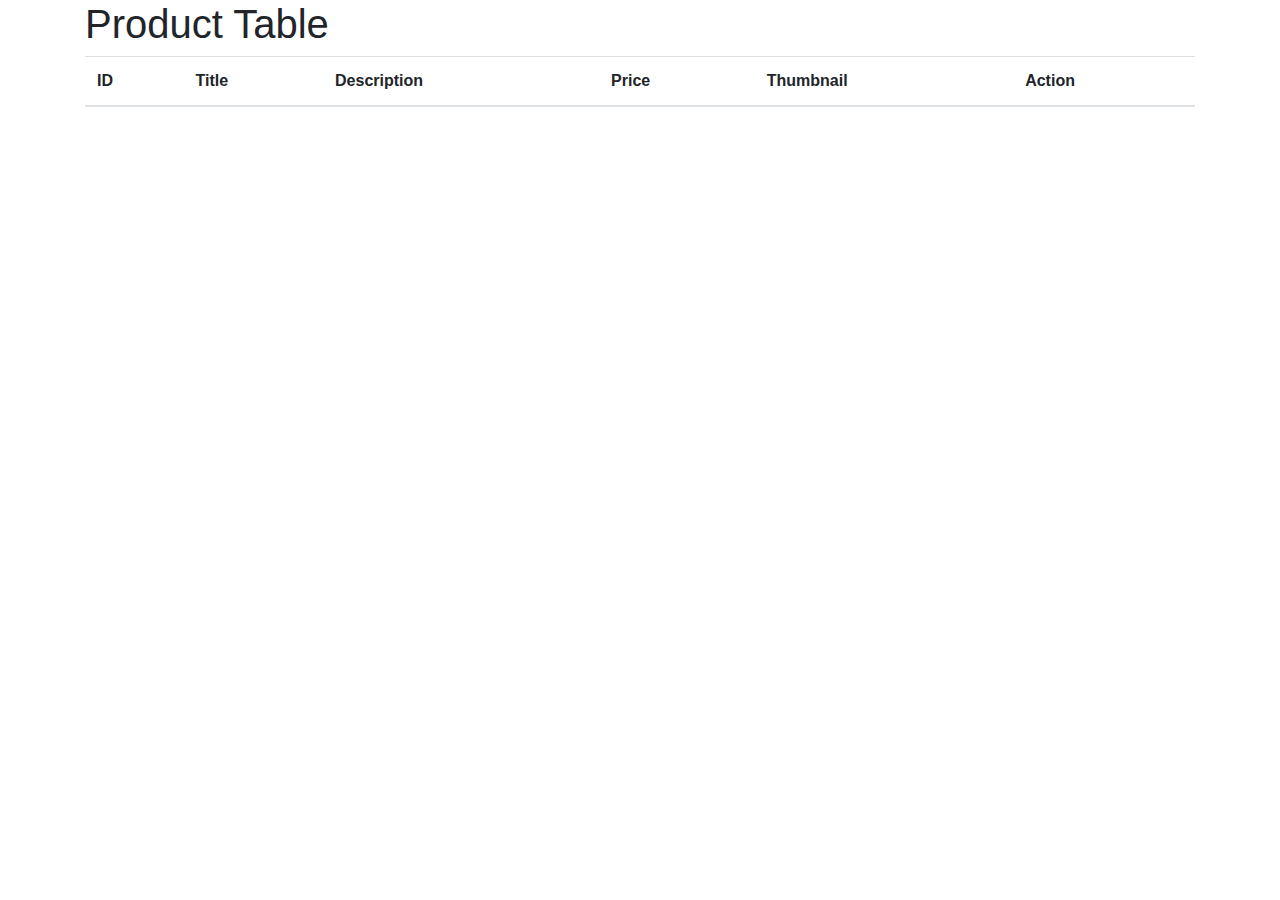
<file: jQuery/index.html>
<!DOCTYPE html>
<html>
  <head>
    <title>Product Table</title>
    <meta name="viewport" content="width=device-width, initial-scale=1">
    <link rel="stylesheet" href="https://maxcdn.bootstrapcdn.com/bootstrap/4.0.0/css/bootstrap.min.css">
    <link rel="stylesheet" type="text/css" href="style.css">
  </head>
  <body>
    <div class="container">
      <h1>Product Table</h1>
      <table id="productTable" class="table table-striped">
        <thead>
          <tr>
            <th>ID</th>
            <th>Title</th>
            <th>Description</th>
            <th>Price</th>
            <th>Thumbnail</th>
            <th>Action</th>
          </tr>
        </thead>
        <tbody></tbody>
      </table>
    </div>

    <div id="editModal" class="modal fade" tabindex="-1" role="dialog">
      <div class="modal-dialog" role="document">
        <div class="modal-content">
          <div class="modal-header">
            <h5 class="modal-title">Edit Product</h5>
            <button type="button" class="close" data-dismiss="modal" aria-label="Close">
              <span aria-hidden="true">&times;</span>
            </button>
          </div>
          <div class="modal-body">
            <form>
              <div class="form-group">
                <label for="titleInput">Title</label>
                <input type="text" class="form-control" id="titleInput">
              </div>
              <div class="form-group">
                <label for="descriptionInput">Description</label>
                <textarea class="form-control" id="descriptionInput" rows="3"></textarea>
              </div>
              <div class="form-group">
                <label for="priceInput">Price</label>
                <input type="number" class="form-control" id="priceInput">
              </div>
            </form>
          </div>
          <div class="modal-footer">
            <button type="button" class="btn btn-secondary" data-dismiss="modal">Cancel</button>
            <button type="button" class="btn btn-primary" id="saveChangesButton">Save Changes</button>
          </div>
        </div>
      </div>
    </div>

    <script src="https://code.jquery.com/jquery-3.6.0.min.js"></script>
    <script src="https://cdnjs.cloudflare.com/ajax/libs/popper.js/1.12.9/umd/popper.min.js"></script>
    <script src="https://maxcdn.bootstrapcdn.com/bootstrap/4.0.0/js/bootstrap.min.js"></script>
    <script src="script.js"></script>
  </body>
</html>
</file>
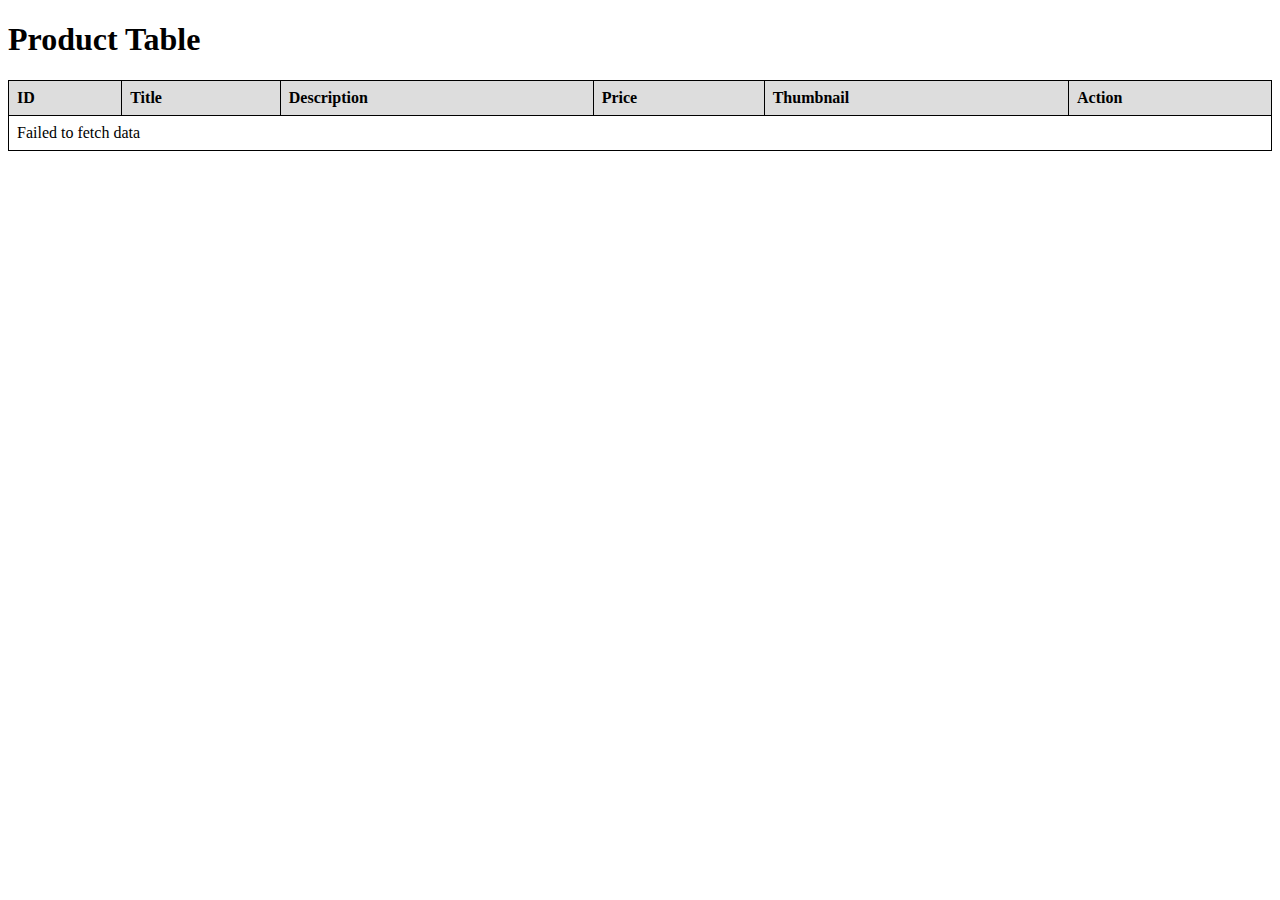
<file: Vanilla/index.html>
<!DOCTYPE html>
<html>
  <head>
    <title>Product Table</title>
    <link rel="stylesheet" type="text/css" href="style.css">
  </head>
  <body>
    <h1>Product Table</h1>
    <table id="product-table">
      <thead>
        <tr>
          <th>ID</th>
          <th>Title</th>
          <th>Description</th>
          <th>Price</th>
          <th>Thumbnail</th>
          <th>Action</th>
        </tr>
      </thead>
      <tbody>
      </tbody>
    </table>

    <div id="edit-modal" class="modal">
      <div class="modal-content">
        <div class="modal-header">
          <h2 class="modal-title"></h2>
          <span class="close-button">&times;</span>
        </div>
        <div class="modal-body">
          <input type="text" placeholder="Title">
          <input type="text" placeholder="Description">
          <input type="number" placeholder="Price">
        </div>
        <div class="modal-footer">
          <button class="cancel-button">Cancel</button>
          <button class="save-button">Save</button>
        </div>
      </div>
    </div>

    <script type="text/javascript" src="script.js"></script>
  </body>
</html>
</file>
<file: jQuery/style.css>
#productTable img {
  max-width: 100px;
}

#editModal input, #editModal textarea {
  width: 100%;
}
</file>
<file: Vanilla/style.css>
table {
	border-collapse: collapse;
	width: 100%;
  }
  
  th, td {
	border: 1px solid black;
	padding: 8px;
	text-align: left;
  }
  
  th {
	background-color: #ddd;
  }
  
  td.thumbnail img {
	max-width: 100px;
  }
  
  .modal {
	display: none;
	position: fixed;
	z-index: 1;
	left: 0;
	top: 0;
	width: 100%;
	height: 100%;
	overflow: auto;
	background-color: rgba(0, 0, 0, 0.4);
  }
  
  .modal-content {
	background-color: #fefefe;
	margin: 15% auto;
	padding: 20px;
	border: 1px solid #888;
	width: 80%;
  }
  
  .modal-header {
	display: flex;
	justify-content: space-between;
	align-items: center;
	margin-bottom: 10px;
  }
  
  .modal-body input {
	display: block;
	margin-bottom: 10px;
	width: 100%;
  }
  
  .modal-footer {
	display: flex;
	justify-content: flex-end;
  }
  
  .modal-footer button {
	margin-left: 10px;
  }
</file>
